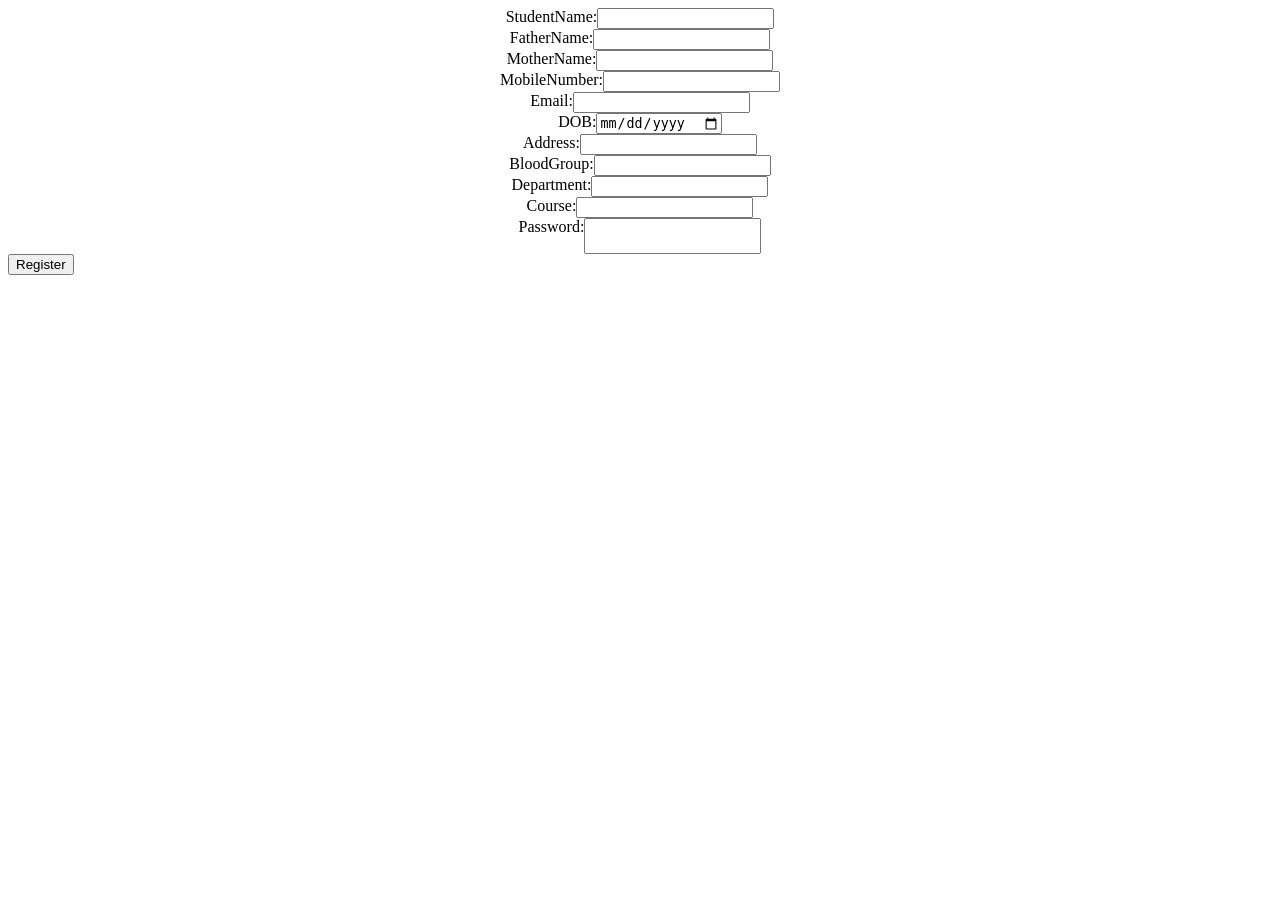
<file: Data Science/Flask Application/register.html>
<!DOCTYPE html>
<html lang="en">
<head>
    <meta charset="UTF-8">
    <meta name="viewport" content="width=device-width, initial-scale=1.0">
    <title>Registration Form</title>
</head>
<body>
    <style>
        .item{
            display: flex;
            justify-content: center;
            
        }
    </style>
    <form action="/" method="POST">
        <div class="item">
            <label for="fname">StudentName:</label><br>
            <input type="text" id="fname" name="fname" required><br>
        </div>
        <div class="item">
             <label for="lname">FatherName:</label><br>
            <input type="text" id="lname" name="lname" required><br>
        </div>
        <div class="item">
            <label for="lname">MotherName:</label><br>
            <input type="text" id="lname" name="lname" required><br>
        </div>
        <div class="item">
            <label for="lname">MobileNumber:</label><br>
            <input type="text" id="lname" name="lname" required><br>
        </div>
        <div class="item">
            <label for="email">Email:</label><br>
            <input type="email" id="email" name="email" required><br>
        </div>
        <div class="item">
            <label for="birthday">DOB:</label>
            <input type="date" id="birthday" name="birthday" required><br>
        </div>
        <div class="item">
            <label for="lname">Address:</label><br>
            <input type="text" id="lname" name="lname" required><br>
        </div>
        <div class="item">
            <label for="lname">BloodGroup:</label><br>
            <input type="text" id="lname" name="lname" required><br>
        </div>
        <div class="item">
            <label for="lname">Department:</label><br>
            <input type="text" id="lname" name="lname" required><br>
        </div>
        <div class="item">
            <label for="lname">Course:</label><br>
            <input type="text" id="lname" name="lname" required><br>
        </div>
        <div class="item">
            <label for="password">Password:</label><br>
            <input type="password" id="password" name="password" required><br><br>
        </div>
        <input type="submit" value="Register">
    </form>
</body>
</html>
</file>
